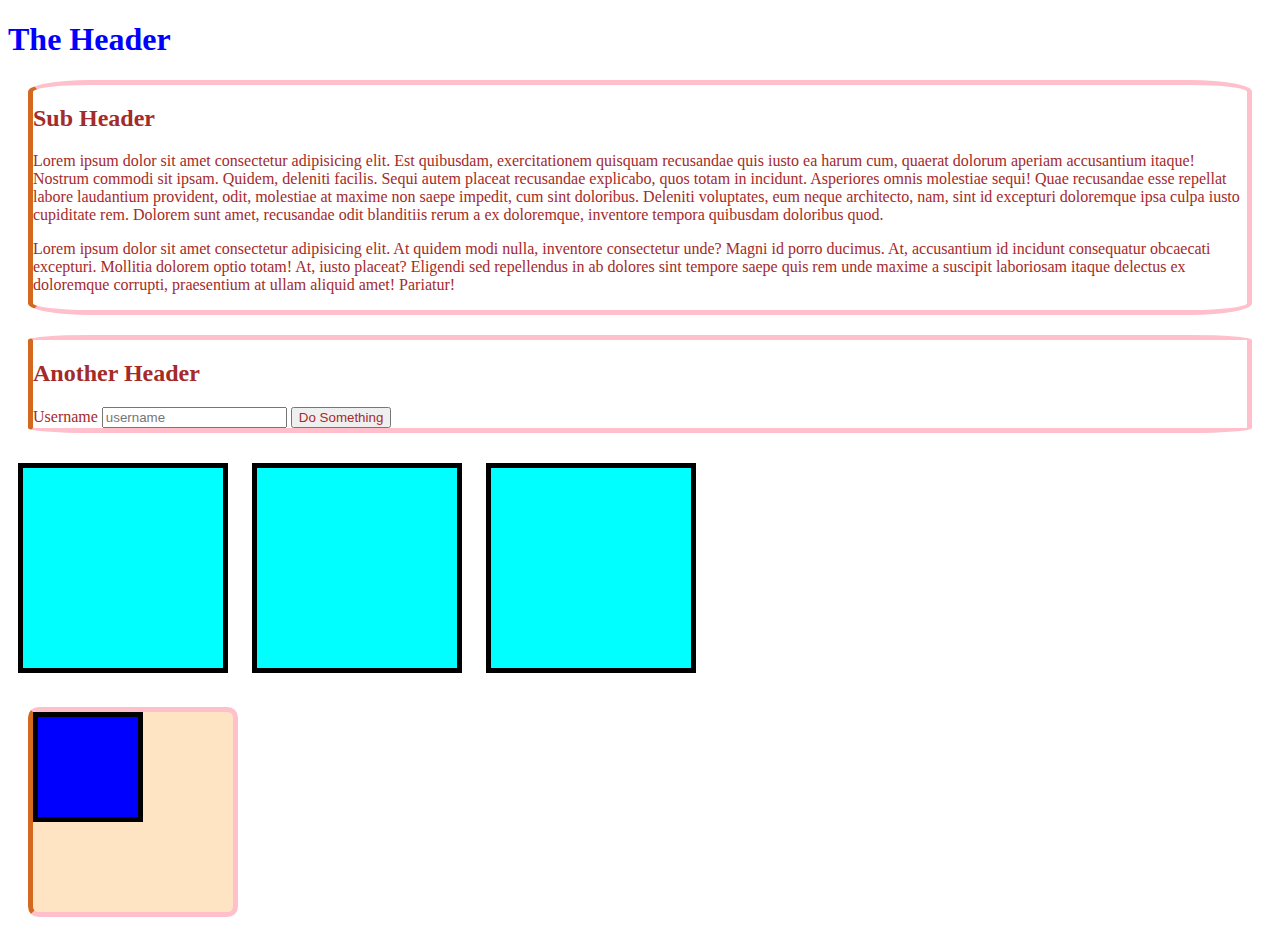
<file: inheritance_demo/index.html>
<!DOCTYPE html>
<html lang="en">
<head>
    <meta charset="UTF-8">
    <meta http-equiv="X-UA-Compatible" content="IE=edge">
    <meta name="viewport" content="width=device-width, initial-scale=1.0">
    <title>inheritance - demo</title>
    <link rel="stylesheet" href="app.css">
</head>
<body>
    <h1>The Header</h1>
    <section>
    <h2>Sub Header</h2>
    <p>Lorem ipsum dolor sit amet consectetur adipisicing elit. Est quibusdam, exercitationem quisquam recusandae quis iusto ea harum cum, quaerat dolorum aperiam accusantium itaque! Nostrum commodi sit ipsam. Quidem, deleniti facilis.
    Sequi autem placeat recusandae explicabo, quos totam in incidunt. Asperiores omnis molestiae sequi! Quae recusandae esse repellat labore laudantium provident, odit, molestiae at maxime non saepe impedit, cum sint doloribus.
    Deleniti voluptates, eum neque architecto, nam, sint id excepturi doloremque ipsa culpa iusto cupiditate rem. Dolorem sunt amet, recusandae odit blanditiis rerum a ex doloremque, inventore tempora quibusdam doloribus quod.</p>
    <p>Lorem ipsum dolor sit amet consectetur adipisicing elit. At quidem modi nulla, inventore consectetur unde? Magni id porro ducimus. At, accusantium id incidunt consequatur obcaecati excepturi. Mollitia dolorem optio totam!
    At, iusto placeat? Eligendi sed repellendus in ab dolores sint tempore saepe quis rem unde maxime a suscipit laboriosam itaque delectus ex doloremque corrupti, praesentium at ullam aliquid amet! Pariatur!</p>
    </section>
    <section>
    <h2>Another Header</h2>
    <form action="/submit">
        <label for="name">Username</label>
        <input type="text" id="name" placeholder="username" name="name">
        <button>Do Something</button>
    </form>
    </section>

    <div></div>
    <div></div>
    <div></div>

    <section id="chess">
        <div></div>
    </section>
</body>
</html>
</file>
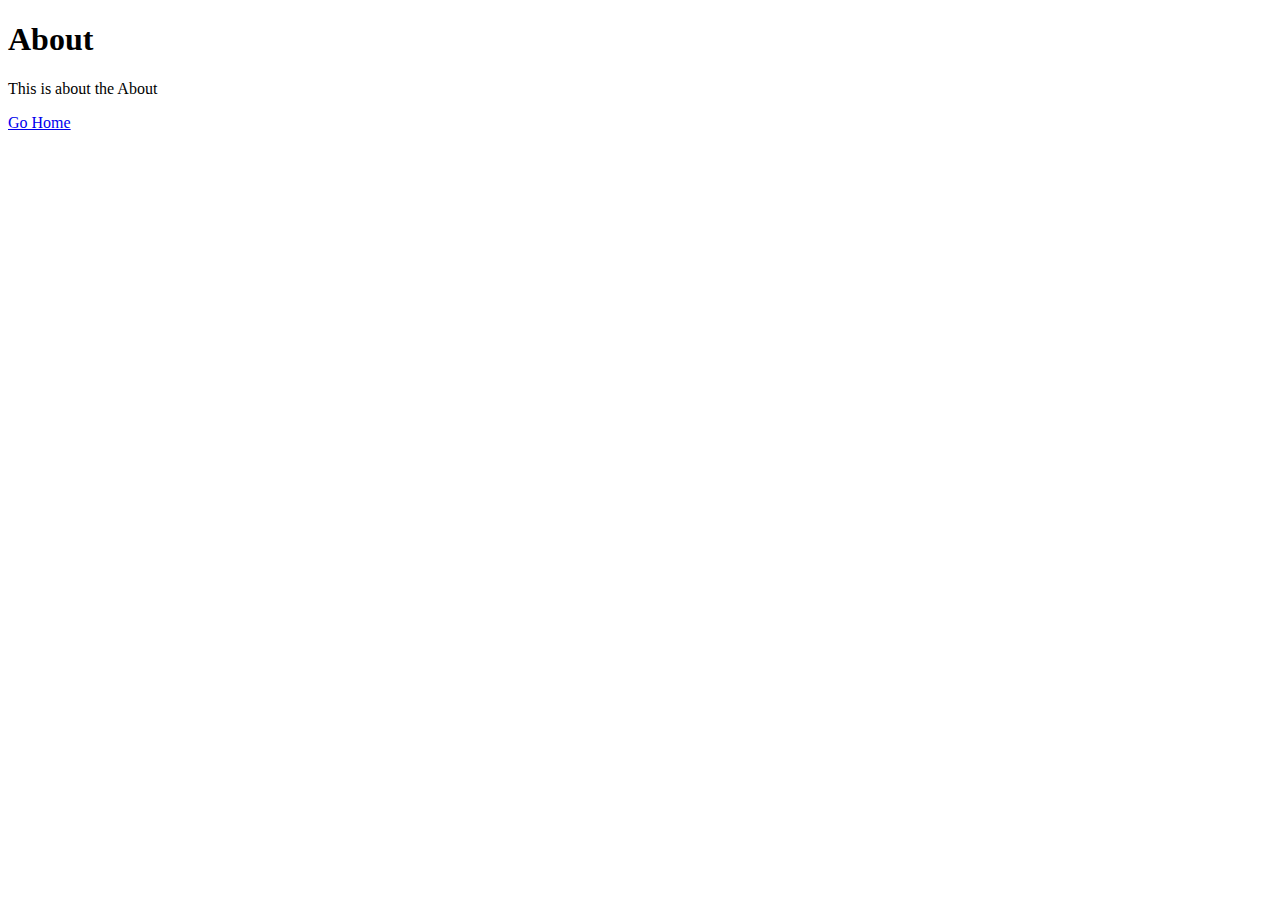
<file: about.html>
<!DOCTYPE html>
<html lang="en">

<head>
    <meta charset="UTF-8">
    <meta http-equiv="X-UA-Compatible" content="IE=edge">
    <meta name="viewport" content="width=device-width, initial-scale=1.0">
    <title>About Page</title>
</head>

<body>
    <h1>About</h1>
    <p>This is about the About</p>

    <p><a href="first.html">Go Home</a></p>
</body>

</html>
</file>
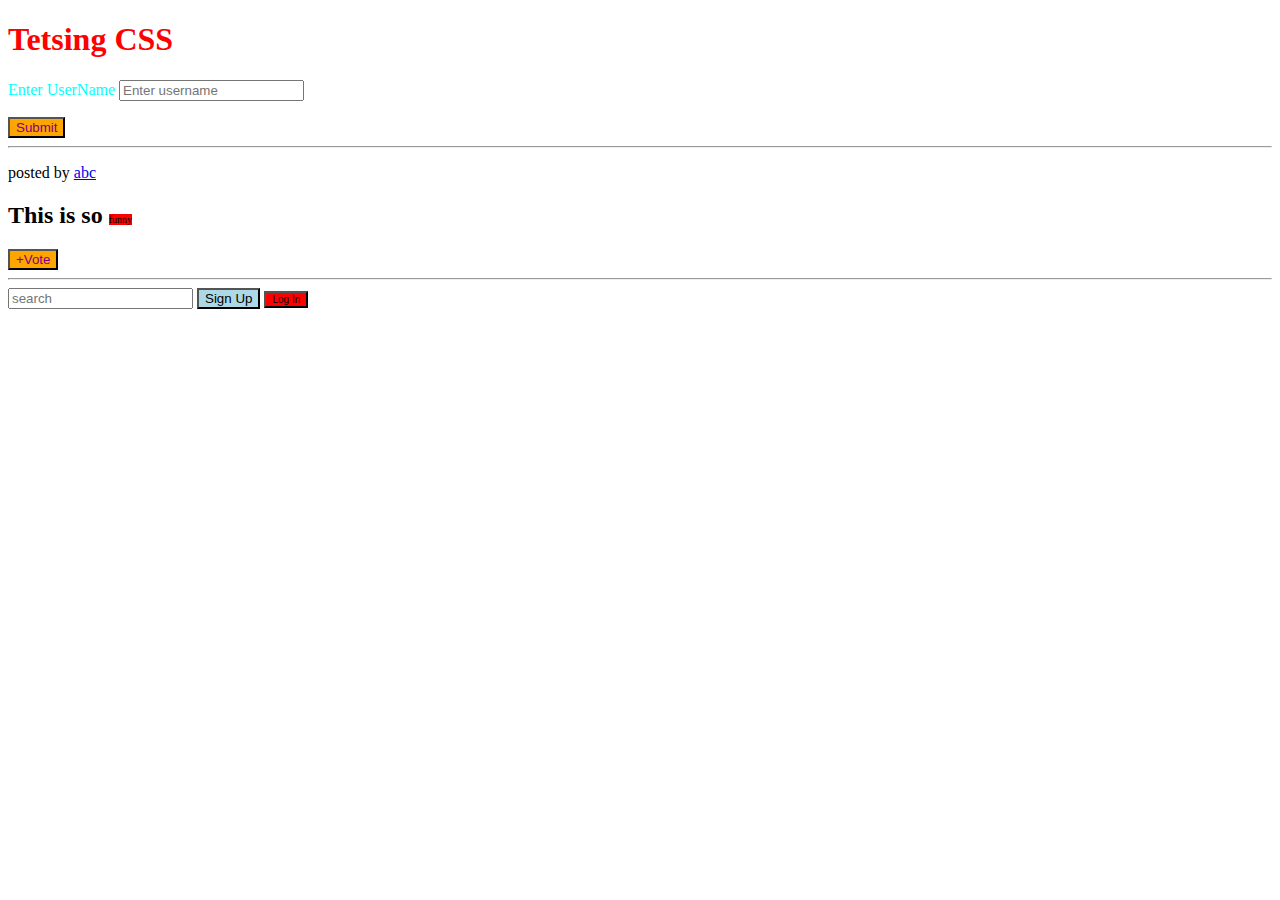
<file: css_test.html>
<!DOCTYPE html>
<html lang="en">
<head>
    <meta charset="UTF-8">
    <meta http-equiv="X-UA-Compatible" content="IE=edge">
    <meta name="viewport" content="width=device-width, initial-scale=1.0">
    <title>CSS testing - page</title>
    <link rel="stylesheet" href="form.css">
</head>
<body>
    <h1>Tetsing CSS</h1>
    <form action="/submit">
        <p>
        <label for="user">Enter UserName</label>
        <input type="text" id="user" name="user" placeholder="Enter username">
        </p>
        <button>Submit</button>
    </form>
    <hr>
    <div>
        <p>posted by <a href="/abc">abc</a></p>
        <h2>This is so <span class="tag">funny</span></h2>
        <button>+Vote</button>
    </div>
    <hr>
    <input type="text" placeholder="search">
    <button id="signup">Sign Up</button>
    <button class="tag">Log In</button>
</body>
</html>
</file>
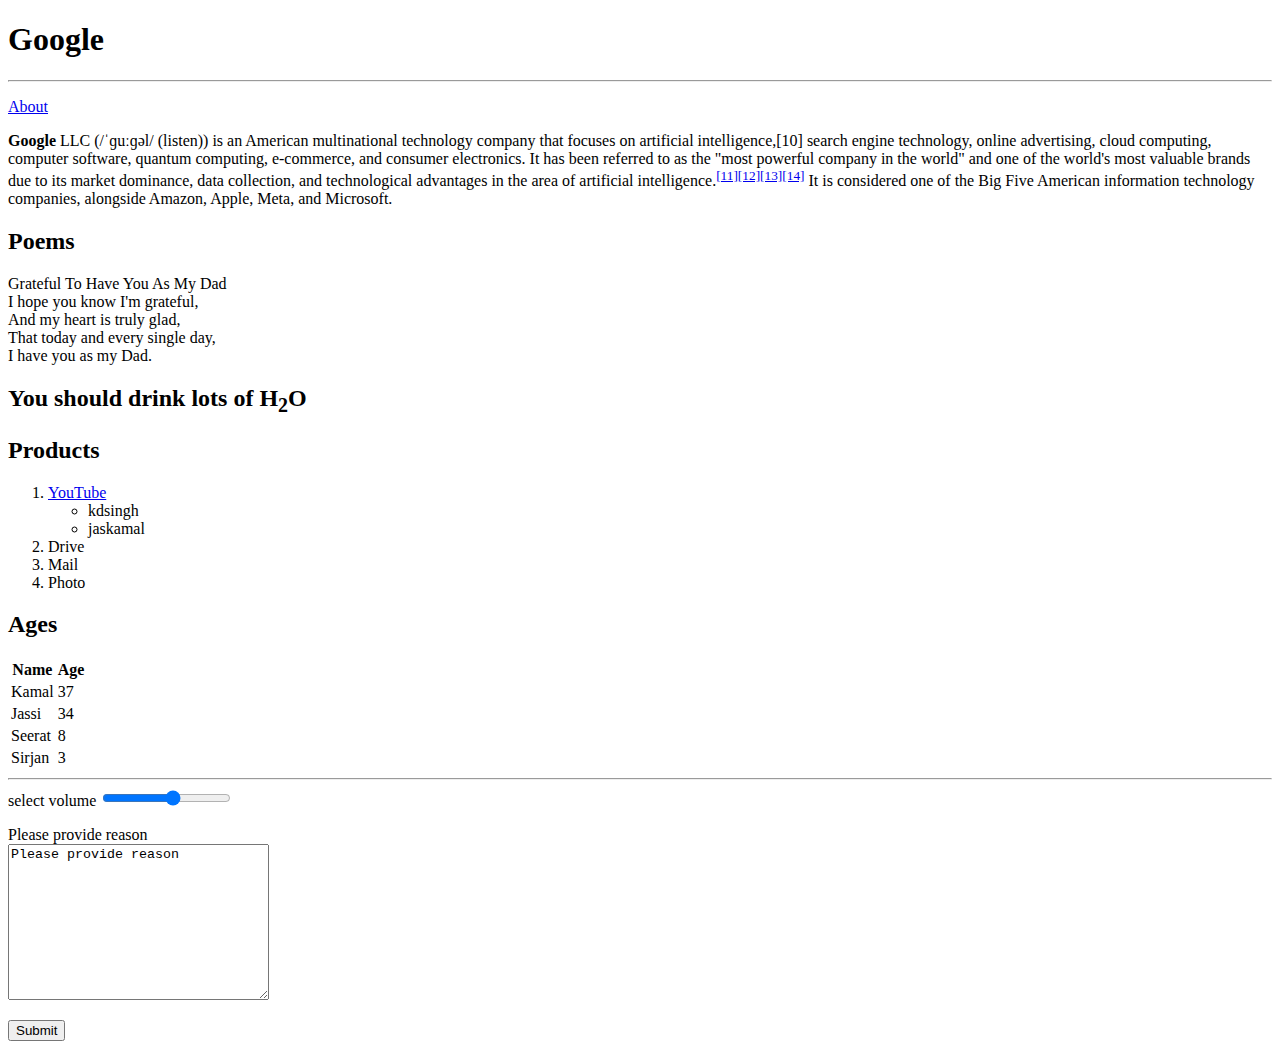
<file: first.html>
<!DOCTYPE html>
<html lang="en">

<head>
    <meta charset="UTF-8">
    <meta http-equiv="X-UA-Compatible" content="IE=edge">
    <meta name="viewport" content="width=device-width, initial-scale=1.0">
    <title>Google Wiki</title>
</head>

<body>
    <h1>Google</h1>
    <hr>
    <p><a href="about.html">About</a></p>
    <p><b>Google</b> LLC (/ˈɡuːɡəl/ (listen)) is an American multinational technology company that focuses on
        artificial intelligence,[10] search engine technology, online advertising, cloud computing, computer software,
        quantum computing, e-commerce, and consumer electronics. It has been referred to as the "most powerful company
        in the world" and one of the world's most valuable brands due to its market dominance, data collection, and
        technological advantages in the area of artificial intelligence.<sup><a
                href="somesourece.com">[11][12][13][14]</a></sup> It is considered one
        of the Big
        Five American information technology companies, alongside Amazon, Apple, Meta, and Microsoft.
    </p>

    <div>
        <h2>Poems</h2>
        <p>
            Grateful To Have You As My Dad <br>
            I hope you know I'm grateful, <br>
            And my heart is truly glad, <br>
            That today and every single day, <br>
            I have you as my Dad.<br>
        </p>

        <h2>You should drink lots of H<sub>2</sub>O</h2>
    </div>

    <h2>Products</h2>
    <ol>
        <li><a href="https://en.wikipedia.org/wiki/YouTube">YouTube</a>
            <ul>
                <li>kdsingh</li>
                <li>jaskamal</li>
            </ul>
        </li>
        <li>Drive</li>
        <li>Mail</li>
        <li>Photo</li>
    </ol>

    <h2>Ages</h2>
    <table>
        <thead>
            <tr>
                <th>Name</th>
                <th>Age</th>
            </tr>
        </thead>
        <tbody>
            <tr>
                <td>Kamal</td>
                <td>37</td>
            </tr>
            <tr>
                <td>Jassi</td>
                <td>34</td>
            </tr>
            <tr>
                <td>Seerat</td>
                <td>8</td>
            </tr>
            <tr>
                <td>Sirjan</td>
                <td>3</td>
            </tr>
        </tbody>
    </table>

    <hr>
    <form action="something.com">
        <div>
            <label for="volume">select volume</label>
            <input type="range" id="volume" name="volume" min="1" max="10">
        </div>

        <p>
            <label for="reason">Please provide reason</label>
            <br>
            <textarea name="reason" id="reason" cols="30" rows="10">Please provide reason</textarea>
        </p>
        <button>Submit</button>
    </form>
</body>

</html>
</file>
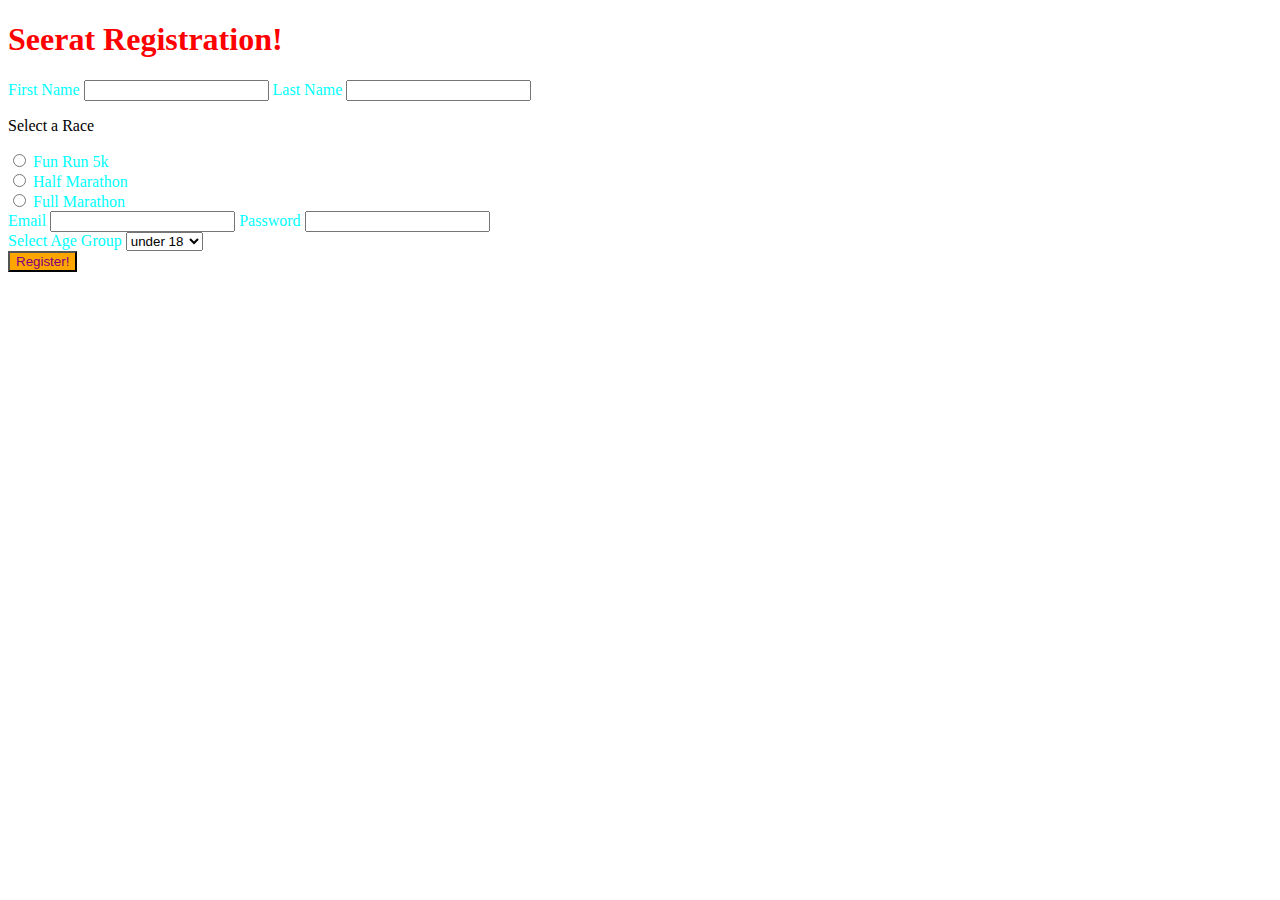
<file: race.html>
<!DOCTYPE html>
<html lang="en">

<head>
    <meta charset="UTF-8">
    <meta http-equiv="X-UA-Compatible" content="IE=edge">
    <meta name="viewport" content="width=device-width, initial-scale=1.0">
    <title>Marathon Race - Form</title>
    <link rel="stylesheet" href="form.css">
</head>

<body>
    <h1>Seerat Registration!</h1>
    <form action="/submit">
        <label for="first">First Name</label>
        <input type="text" id="first" name="first" required>
        <label for="last">Last Name</label>
        <input type="text" id="last" name="last" required>
        <p>
            Select a Race
        </p>
        <div>
            <input type="radio" name="race" id="fun" value="fun">
            <label for="fun">Fun Run 5k</label>
        </div>
        <div>
            <input type="radio" name="race" id="half" value="half">
            <label for="half">Half Marathon</label>
        </div>
        <div>
            <input type="radio" name="race" id="full" value="full">
            <label for="full">Full Marathon</label>
        </div>
        <div>
            <label for="email">Email</label>
            <input type="email" id="email" name="email">
            <label for="password">Password</label>
            <input type="password" name="password" id="password">
        </div>
        <div>
            <label for="age">Select Age Group</label>
            <select name="age" id="age">
                <option value="kid">under 18</option>
                <option value="adult">above 18</option>
            </select>
        </div>
        <button>Register!</button>
    </form>
</body>

</html>
</file>
<file: inheritance_demo/app.css>
body {
    color: purple;
}

h1 {
    color: blue;
}

section {
    color: brown;
    border: 5px solid pink;
    margin: 20px;
    border-radius: 5%;
    border-left-color: chocolate;
}

button,input {
    color: inherit;
}

div {
    color: black;
    width: 200px;
    height: 200px;
    background-color: aqua;
    margin: 10px;
    border-color: black;
    border-width: 10px;
    border: 5px solid black;
    display: inline-block;
}

#chess {
    width: 200px;
    height: 200px;
    background-color: bisque;
}

section > div {
    height: 50%;
    width: 50%;
    background-color: blue;
    margin: 0px;
}
</file>
<file: form.css>
h1 {
    color: red;
}

button {
    color: purple;
    background-color: orange;
}

label {
    color: aqua;
}

input {
    color: bisque;
}

button:hover {
    background-color: red;
}

#signup{
    color: black;
    background-color: lightblue;
}

.tag {
    color: black;
    background-color: red;
    font-size: 10px;
    font-weight: 500;
}
</file>
